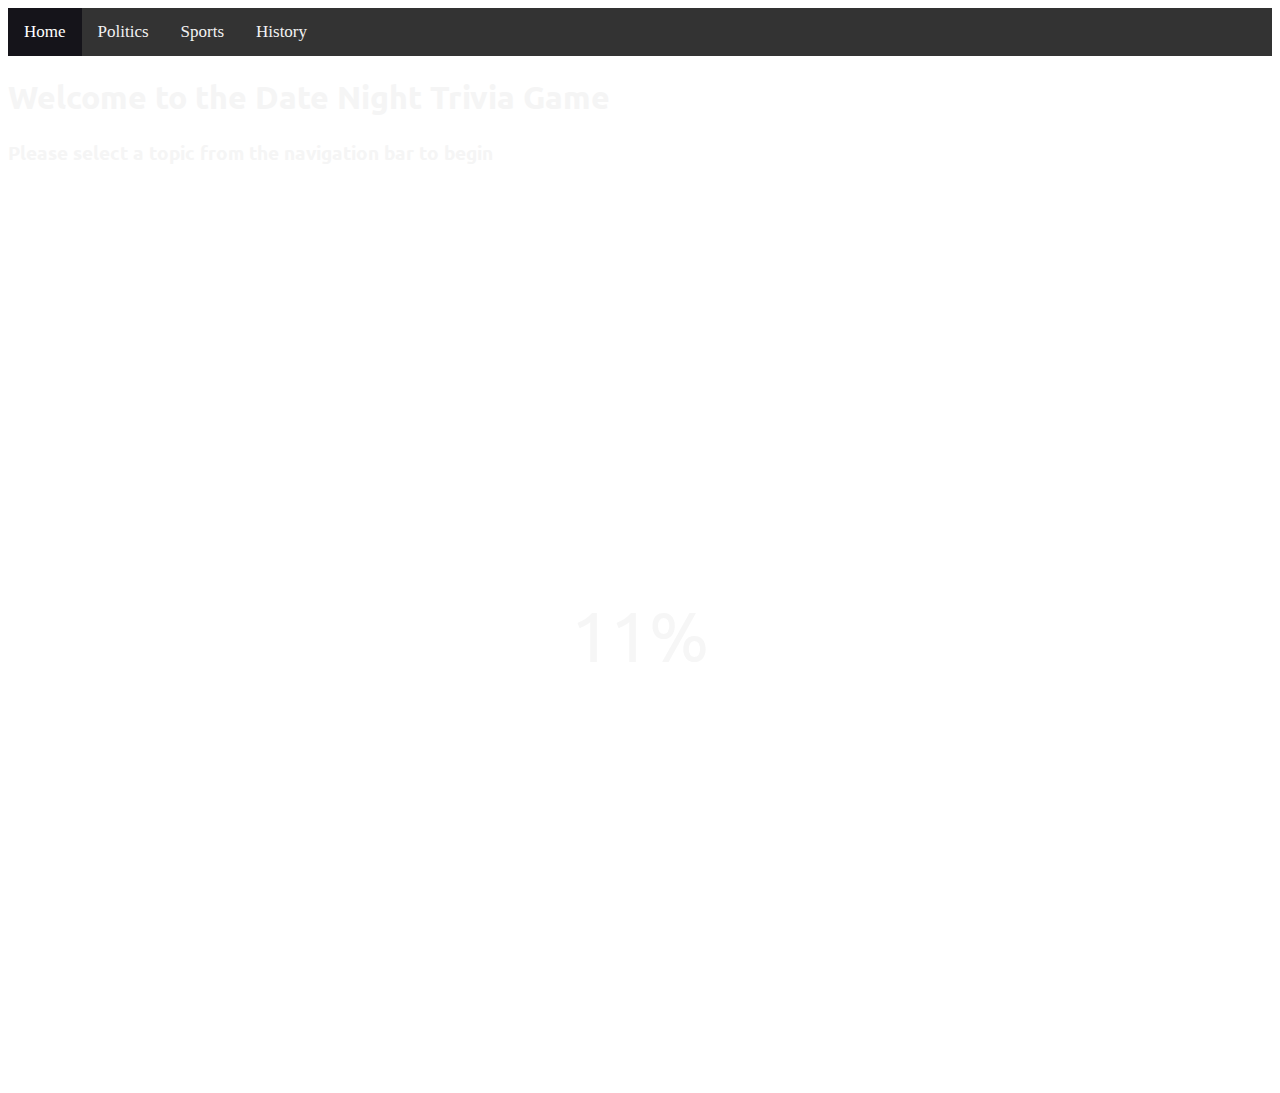
<file: index.html>
<!doctype html>
<html lang="en">
  <head>
    <title>Date Night Trivia</title>
   
    <meta charset="utf-8">
    <meta name="viewport" content="width=device-width, initial-scale=1, shrink-to-fit=no">

   
    <link rel="stylesheet" href="/style.css">
    
  </head>
  <body>
      <section class="bigrich"></section>

      <div class="topnav">
        <a class="active" href="#home">Home</a>
        <a class="pol" href="gamepage.html?load=pol">Politics</a>
        <a class="sport" href="gamepage.html?load=sport">Sports</a>
        <a class="hist" href="gamepage.html?load=hist">History</a>
      </div>
      <h1> Welcome to the Date Night Trivia Game</h1>
        <h3>Please select a topic from the navigation bar to begin</h3>

      <div class="text-load">0%</div>
     
      
     
    <script src="main.js"></script> 
   
  </body>
</html>
</file>
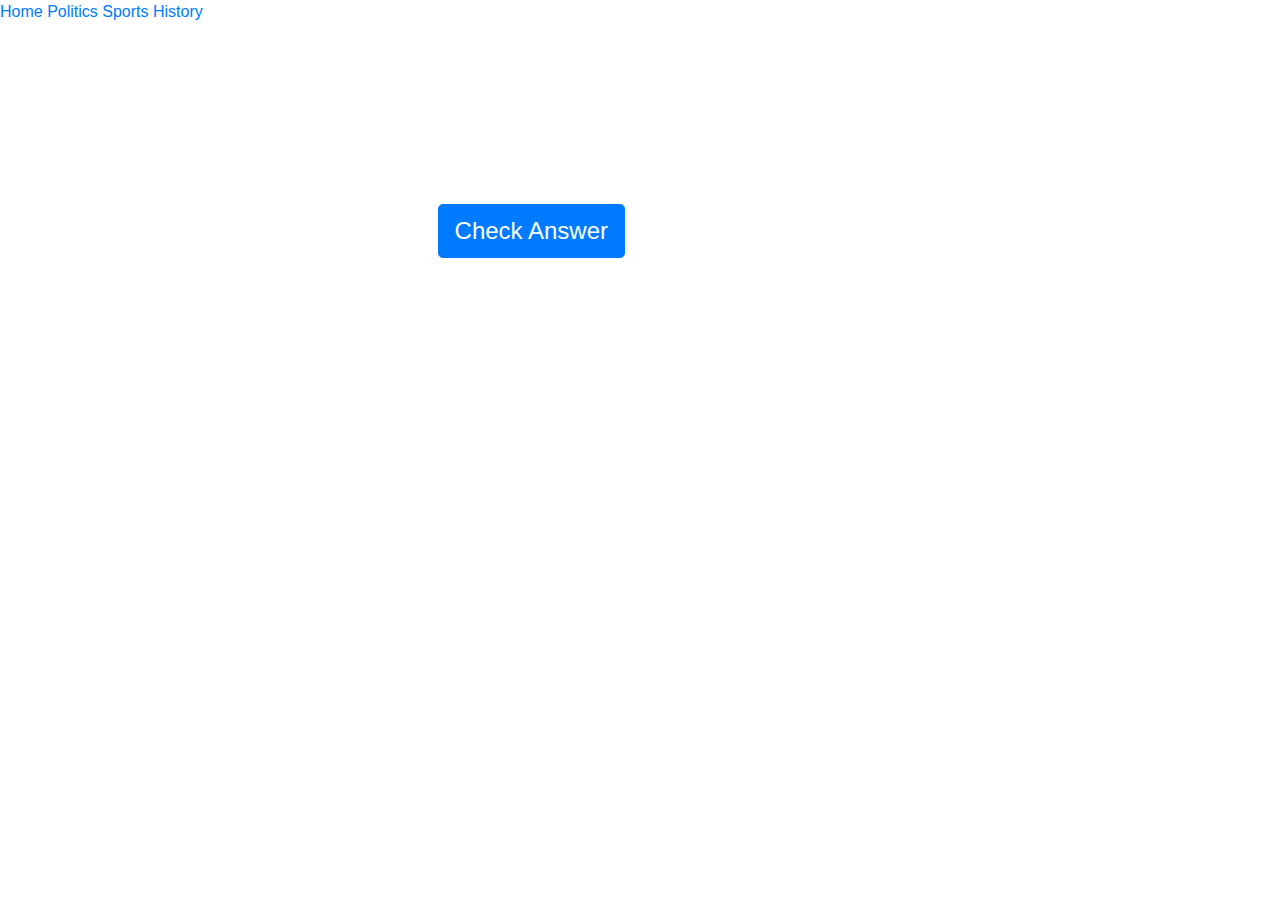
<file: gamepage.html>
<!doctype html>
<html lang="en">
  <head>
    <title>Date Night Trivia</title>
 
    <meta charset="utf-8">
    <meta name="viewport" content="width=device-width, initial-scale=1, shrink-to-fit=no">

    <link rel="stylesheet" href="https://stackpath.bootstrapcdn.com/bootstrap/4.3.1/css/bootstrap.min.css" integrity="sha384-ggOyR0iXCbMQv3Xipma34MD+dH/1fQ784/j6cY/iJTQUOhcWr7x9JvoRxT2MZw1T" crossorigin="anonymous">

    <link rel="stylesheet" href="/quest.css"><link>
    </head>
  <body>
    <div class="topnav">
        <a class="active" href="index.html">Home</a>        
        <a class="pol" href="gamepage.html?load=pol">Politics</a>
        <a class="sport" href="gamepage.html?load=sport">Sports</a>
        <a class="hist" href="gamepage.html?load=hist">History</a>
      </div>
      <section id="triviaoptions">
    <div class="container quest-box">
        <div id="application" class="row"></div>
        <div class="row justify-content-center"></div>
        
     
        <div class="col-md-6 text-right"> 
        <a href="#" id="check"class="btn btn-primary btn-lg mt-5">Check Answer</a>
      </div>
        </div>
      </section>
    </div>





     <!-- <script src="main.js"></script>      -->
     <!-- <script src="gamecontrol.js"></script> -->
      <script src="gamecontrol.js"></script>
      <!-- <script src="sports.js"></script>
      <script src="politics.js"></script>  -->

    <script src="https://code.jquery.com/jquery-3.3.1.slim.min.js" integrity="sha384-q8i/X+965DzO0rT7abK41JStQIAqVgRVzpbzo5smXKp4YfRvH+8abtTE1Pi6jizo" crossorigin="anonymous"></script>
    <script src="https://cdnjs.cloudflare.com/ajax/libs/popper.js/1.14.7/umd/popper.min.js" integrity="sha384-UO2eT0CpHqdSJQ6hJty5KVphtPhzWj9WO1clHTMGa3JDZwrnQq4sF86dIHNDz0W1" crossorigin="anonymous"></script>
    <script src="https://stackpath.bootstrapcdn.com/bootstrap/4.3.1/js/bootstrap.min.js" integrity="sha384-JjSmVgyd0p3pXB1rRibZUAYoIIy6OrQ6VrjIEaFf/nJGzIxFDsf4x0xIM+B07jRM" crossorigin="anonymous"></script>
  </body>
</html>
</file>
<file: style.css>
@import url('https://fonts.googleapis.com/css?family=Ubuntu');

* {
    box-sizing: border-box;
}


h1 {
    font-family: 'Ubuntu', sans-serif;
    color: whitesmoke;
    
}

h3 {
font-family: 'Ubuntu', sans-serif;
    color: whitesmoke;
}
.topnav {
    background-color: #333;
    overflow: hidden;
  }
  

  .topnav a {
    float: left;
    color: #f2f2f2;
    text-align: center;
    padding: 14px 16px;
    text-decoration: none;
    font-size: 17px;
  }
  
  
  .topnav a:hover {
    background-color: #ddd;
    color: rgb(59, 26, 209);
  }
  
  
  .topnav a.active {
    background-color: #15141a;
    color: white;
  }

.bigrich {
background: url(https://images.unsplash.com/photo-1517957096399-3a4e3d34d95e?ixid=MnwxMjA3fDB8MHxwaG90by1wYWdlfHx8fGVufDB8fHx8&ixlib=rb-1.2.1&auto=format&fit=crop&w=687&q=80) no-repeat center center/cover;
position: absolute;
top: -20;
left: -20;
width: calc(100vw + 60px);
height: calc(100vh + 60px);
z-index: -1;
filter: blur(30px)
}

.text-load {
    font-size: 70px;
    color: whitesmoke;
    align-items: center;
    margin: 0;
    overflow: hidden;
    font-family: 'Ubuntu', sans-serif;
    display: flex;
    height: 100vh;
    justify-content: center
}
</file>
<file: quest.css>
.quest-box {
    background:  b(red, green, blue);
    padding: 32px;
    margin-top: 100px;
    
}

.questions li{
    list-style-type: none;
    padding-left: 0;
    background-color: #079cff;
    padding: 16px !important;
    margin-bottom:  16px;
    font-size: 24px;
    color: #fff;
}
    
  

.questions li.active {
    background: #080079;
    color: #fff;

}



p.category {
    font-size: 20px;
}

.heading{
margin-bottom: 32px;

}


.badge{
    font-size: 32px;
}

.btn-primary{
    color: #fff !important;
    font-size: 24px;
}

@import url('https://fonts.googleapis.com/css?family=Ubuntu');

* {
    box-sizing: border-box;
}
</file>
